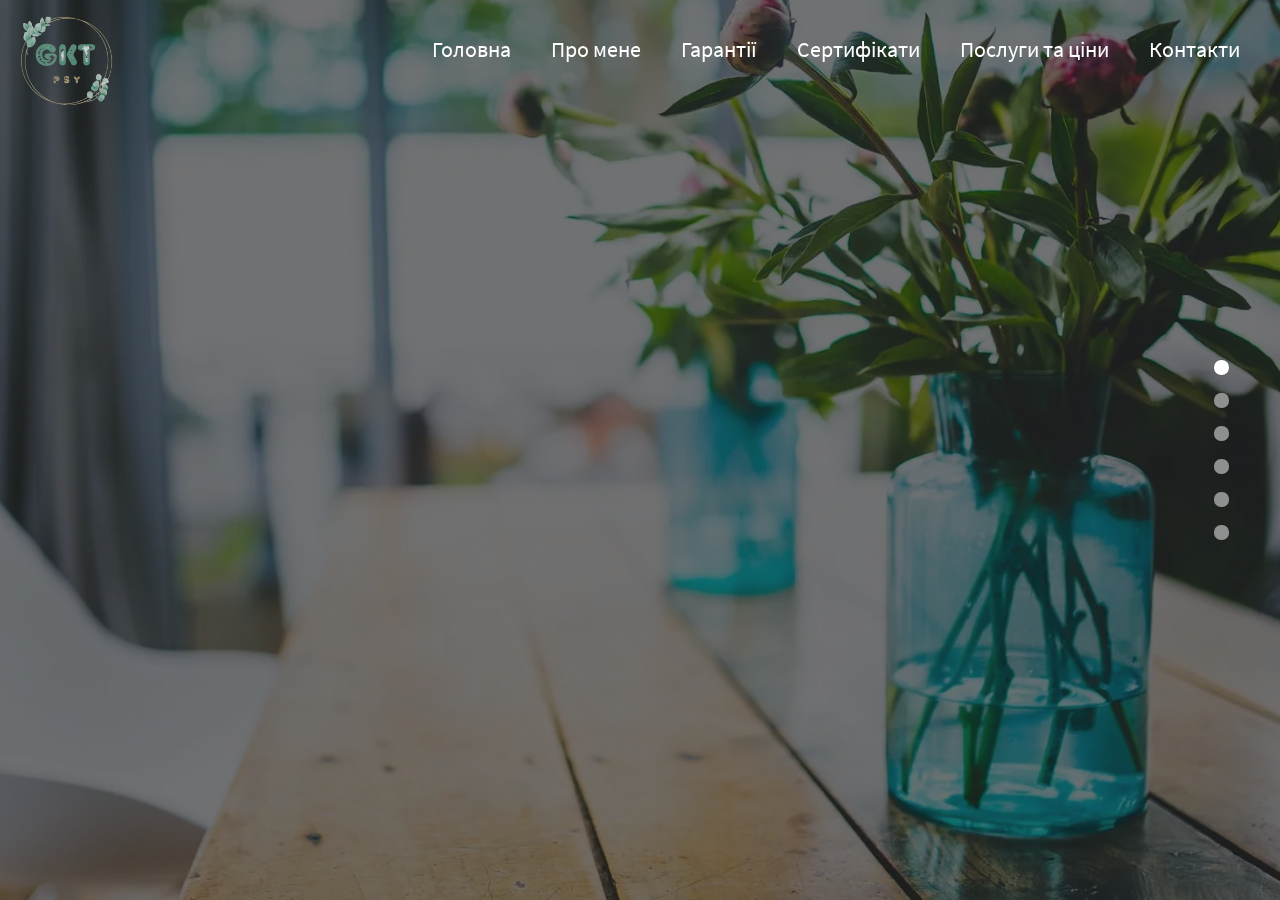
<file: index.html>
<!DOCTYPE html>
<html lang="uk">
<head>
    <meta charset="UTF-8">
    <meta name="viewport" content="width=device-width, height=device-height, initial-scale=1.0">
    <meta name="apple-mobile-web-app-capable" content="yes"/>
    <meta name="keywords" content="психолог київ, психотерапевт київ, послуги психолога київ, приватний психотерапевт, особистий психолог Гаркушина-Константинова Тетяна, кабінет психолога, Пирогова 2">
<!--    <meta name="keywords" content="психолог киев, психотерапевт киев, услуги психолога киев, частный психотерапевт, личный психолог Гаркушина-Константинова Татьяна, кабинет психолога, Пирогова 2">-->
    <meta name="description" content="Психолог у Києві та онлайн. Iндивідуальні консультації. Професійна психологічна допомога ⚡Терміново ☝ Недорого ⏩Анонімно ✍Запис на сеанс за телефоном або онлайн! Гаркушина-Константинова Тетяна">
<!--    <meta name="description" content="Психолог в Киеве и онлайн. Индивидуальные консультации. Профессиональная психологическая помощь ⚡Срочно ☝ Недорого ⏩Анонимно ✍Запись на сеанс по телефону или онлайн! Гаркушина-Константинова Татьяна">-->
    <meta property="og:url" content="http://gktpsy.pp.ua/">
    <meta property="og:title" content="Психолог у Києві та онлайн. Гаркушина-Константинова Тетяна">
    <meta property="og:description" content="Психотерапия">
    <meta property="og:type" content="website">
    <meta property="og:image" content="http://gktpsy.pp.ua/assets/img/about/photo.avif">
    <meta name="google-site-verification" content="JdLw74ezrngXos62vLsx4fHhDu-iem9pez86O31xnls" />
    <!-- Page Title -->
    <title>Гаркушина-Константинова Тетяна | Психолог Київ</title>
    <link rel="canonical" href="http://gktpsy.pp.ua/">
    <link rel="icon" type="image/x-icon" href="assets/favicon.ico">

    <!-- Styles -->
    <link href="assets/css/slides.css" rel="stylesheet" type="text/css" media="screen">

    <!-- Custom Styles -->
    <link href="assets/css/custom.css" rel="stylesheet" type="text/css" media="screen">

    <!-- Scripts -->
    <script src="js/jquery-2.2.4.min.js" type="text/javascript"></script>
    <script async src="js/slides.min.js" type="text/javascript"></script>
    <!-- Google Tag Manager -->
    <script async>(function(w,d,s,l,i){w[l]=w[l]||[];w[l].push({'gtm.start':
            new Date().getTime(),event:'gtm.js'});var f=d.getElementsByTagName(s)[0],
        j=d.createElement(s),dl=l!='dataLayer'?'&l='+l:'';j.async=true;j.src=
        'https://www.googletagmanager.com/gtm.js?id='+i+dl;f.parentNode.insertBefore(j,f);
    })(window,document,'script','dataLayer','GTM-M25SLT38');</script>
    <!-- End Google Tag Manager -->

    <!-- Google tag (gtag.js) -->
    <script async src="https://www.googletagmanager.com/gtag/js?id=G-D8QYPX9HYJ"></script>
    <script async>
        window.dataLayer = window.dataLayer || [];
        function gtag(){dataLayer.push(arguments);}
        gtag('js', new Date());

        gtag('config', 'G-D8QYPX9HYJ');
    </script>
</head>
<body class="slides animated zoom">
<!-- Google Tag Manager (noscript) -->
<noscript>
    <iframe src="https://www.googletagmanager.com/ns.html?id=GTM-M25SLT38"
                  height="0" width="0" style="display:none;visibility:hidden"></iframe>
</noscript>
<!-- End Google Tag Manager (noscript) -->

<!-- SVG Library -->
<svg xmlns="http://www.w3.org/2000/svg" style="display:none">

    <symbol id="close" viewBox="0 0 30 30">
        <path d="M15 0c-8.3 0-15 6.7-15 15s6.7 15 15 15 15-6.7 15-15-6.7-15-15-15zm5.7 19.3c.4.4.4 1 0 1.4-.2.2-.4.3-.7.3s-.5-.1-.7-.3l-4.3-4.3-4.3 4.3c-.2.2-.4.3-.7.3s-.5-.1-.7-.3c-.4-.4-.4-1 0-1.4l4.3-4.3-4.3-4.3c-.4-.4-.4-1 0-1.4s1-.4 1.4 0l4.3 4.3 4.3-4.3c.4-.4 1-.4 1.4 0s.4 1 0 1.4l-4.3 4.3 4.3 4.3z"/>
    </symbol>

    <symbol id="close-small" viewBox="0 0 11 11">
        <path d="M6.914 5.5l3.793-3.793c.391-.391.391-1.023 0-1.414s-1.023-.391-1.414 0l-3.793 3.793-3.793-3.793c-.391-.391-1.023-.391-1.414 0s-.391 1.023 0 1.414l3.793 3.793-3.793 3.793c-.391.391-.391 1.023 0 1.414.195.195.451.293.707.293s.512-.098.707-.293l3.793-3.793 3.793 3.793c.195.195.451.293.707.293s.512-.098.707-.293c.391-.391.391-1.023 0-1.414l-3.793-3.793z"/>
    </symbol>

    <symbol id="menu" viewBox="0 0 22 22">
        <path d="M1 5h20c.6 0 1-.4 1-1s-.4-1-1-1h-20c-.6 0-1 .4-1 1s.4 1 1 1zm20 5h-20c-.6 0-1 .4-1 1s.4 1 1 1h20c.6 0 1-.4 1-1s-.4-1-1-1zm0 7h-20c-.6 0-1 .4-1 1s.4 1 1 1h20c.6 0 1-.4 1-1s-.4-1-1-1z"/>
    </symbol>

</svg>

<!-- Navigation -->
<nav class="side">
    <div class="navigation">
        <ul></ul>
    </div>
</nav>

<!-- Panel Top #01 -->
<nav class="panel top forceMobileView">
    <div class="sections desktop">
        <div class="left">
            <a href="#main" title="GKT_psy">
                <div class="logo"></div>
            </a>
        </div>
        <div class="center">
            <ul class="menu">
                <li><a href="#main">Головна</a></li>
                <li><a href="#about">Про мене</a></li>
                <li><a href="#guarantees">Гарантії</a></li>
                <li><a href="#certificates">Сертифікати</a></li>
                <li><a href="#price">Послуги та ціни</a></li>
                <li><a href="#contacts">Контакти</a></li>
            </ul>
        </div>
    </div>
    <div class="sections compact hidden">
        <div class="left"><a href="#main" title="GKT_psy">
            <div class="logo"></div>
        </a></div>
        <div class="right"><span class="button actionButton sidebarTrigger" data-sidebar-id="1"><svg><use
                xmlns:xlink="http://www.w3.org/1999/xlink" xlink:href="#menu"></use></svg></span></div>
    </div>
</nav>

<!-- Sidebar -->
<nav class="sidebar" data-sidebar-id="1">
    <div class="close">
        <svg>
            <use xmlns:xlink="http://www.w3.org/1999/xlink" xlink:href="#close"></use>
        </svg>
    </div>
    <div class="content">
        <a href="#" title="GKT_psy" class="logo">
            <div class="logo"></div>
        </a>
        <ul class="mainMenu uppercase">
            <li><a href="#main">Головна</a></li>
            <li><a href="#about">Про мене</a></li>
            <li><a href="#guarantees">Гарантії</a></li>
            <li><a href="#certificates">Сертифікати</a></li>
            <li><a href="#price">Послуги та ціни</a></li>
            <li><a href="#contacts">Контакти</a></li>
        </ul>
        <ul class="social">
            <li><a class="button roundButton telegram" aria-label="telegram"  href="https://t.me/gkt_psy" target="_blank"></a></li>
            <li><a class="button roundButton insta" aria-label="instagram"  href="https://www.instagram.com/gkt_psy/" target="_blank"></a></li>
            <li><a class="button roundButton viber" aria-label="viber"  href="viber://add?number=380999214443" target="_blank"></a></li>

        </ul>
    </div>
</nav>

<!-- Slide 10 main-->
<section class="slide fade kenBurns" data-name="main">
    <div class="content">
        <div class="container">
            <div class="wrap main">


                <div class="fix-10-12">
                    <h2 class="ae-1">Гаркушина-Константинова Тетяна</h2>
                    <div class="ae-2">
                        <h1 class="main__sub-title">Практикуючий психолог, психолог-консультант в навчанні, член
                            Національної психологічної асоціації України</h1>
                    </div>
                    <div class="ae-3">
                        <ul class="main__list">
<!--                            <li class="main__list-item">- перинатальна психологія (період вагітності, післяпологовий період);</li>-->
                            <li class="main__list-item">- тренер міжнародної програми «Школа для батьків і вихователів»
                                <a class="main__list-item-link" target="_blank" href="https://forms.gle/Twr16y5HBWy9LMwU8"> запис на курс </a>
                            </li>
<!--                            <li class="main__list-item">- емоційне вигорання, емоційний інтелект;</li>-->
                            <li class="main__list-item">- психологія дитячо-батьківських відносин;</li>
                            <li class="main__list-item">- консультування дітей та підлітків;</li>
                            <li class="main__list-item">- кризова психологія;</li>
                            <li class="main__list-item">- арт-терапія.</li>
                        </ul>
                    </div>
                    <div class="ae-4">
                        <h3 class="main__text"><strong class="strong">Навіть, якщо у Вас немає сформованого запиту, але є відчуття дискомфорту,
                            невизначеності, відсутності мотивації, натхнення, віри і т.д., тоді звертайтеся за
                            допомогою, я з радістю допоможу Вашим очам знову сяяти!</strong></h3>
                    </div>

                    <div class="main__button">
                        <a class="button pink ae-5" href="https://t.me/gkt_psy" target="_blank">Запис на консультацію</a>
                    </div>

                </div>

            </div>
        </div>
    </div>
    <div class="background main--background"></div>
</section>

<!-- Slide 29 (#29) about me-->
<section class="slide fade kenBurns" data-name="about">
    <div class="content">
        <div class="container">
            <div class="wrap">

                <div class="">
                    <h2 class="ae-1 fromLeft">Кілька слів про мене</h2>
                    <ul class="flex verticalCenter">

                        <li class="col-4-12 ae-2">
                            <div class="about__photo margin-bottom-1"></div>
                        </li>
                        <li class="col-8-12 left">
                            <div class="ae-4">
                                <p class="text--justify sub-title">Вітаю! Мене звати Таня і я залюбки стану Вашим психологом, бо:
                                    <br>
                                - люблю людей і стаю щасливішою, коли відчуваю, що змогла допомоги ще одній душі;
                                <br>
                                - бо впевнена, що для відбудови нашої держави потрібні ментально здорові люди;
                                <br>
                                - бо психологія - це моє покликання!
                                <br>
                                <br>
                                    <span class="about__text--align">Наразі я отримую другу вищу освіту в УДУ ім. Драгоманова в м.Києві за спеціальністю "Психологічне консультування", бо для мене, як і для багатьох людей, 24 лютого стало переломним етапом у житті... І якщо раніше моя праця і була завжди пов'язана з людьми, то після повномасштабного вторгнення я відчула поклик саме допомагати зберегти свій внутрішній стан, своє ментальне здоров'я іншим. Тому змістила свій вектор виключно на психологічну допомогу, тим самим відчувши цінність кожного прожитого дня, в якому змогла врятувати ще одну душу. Не чекайте, коли тягар пройде сам по собі, будь-ласка, бережіть себе, не соромтесь звертатися за допомогою.
                                    </span>
                                </p>
                                <p class="text--justify sub-title">Ну от, про мене Ви вже трошки знаєте, а що про себе розкажете?)</p>
                            </div>
                            <a class="button round pink ae-5 fromCenter crop" href="https://t.me/gkt_psy"
                               target="_blank">Розказати</a>
                        </li>
                    </ul>
                </div>

            </div>
        </div>
    </div>
    <div class="background about--background"></div>
</section>

<!-- Slide 47 (#47) guarantees-->
<section class="slide fade kenBurns" data-name="guarantees">
    <div class="content">
        <div class="container">
            <div class="wrap">

                <div class="fix-10-12 toCenter">
                    <h2 class="ae-1">Гарантії</h2>
                    <div class="ae-2 italic"><p class="sub-title guarantees__sub-title">"Психолог – професія, яка орієнтована на живе
                        спілкування, цінність якого в сучасному світі беззаперечна."©</p></div>
                </div>
                <div class="fix-12-12">
                    <ul class="flex grid-47 margin-top-3 later guarantees__list">
                        <li class="col-4-12 margin-bottom-1">
                            <div class="fix-4-12 ae-3">
                                <div class="icon icon--security"></div>
                                <h3 class="guarantees__text">Конфіденційність</h3>
                                <p class="small sub-title">Ціную та поважаю приватність та Вашу довіру, гарантую повну конфіденційність інформації 🤫
                                </p>
                            </div>
                        </li>
                        <li class="col-4-12 margin-bottom-1">
                            <div class="fix-4-12 ae-6">
                                <div class="icon icon--reliability"></div>
                                <h3 class="guarantees__text">Надійність та відповідальність</h3>
                                <p class="small sub-title">Якщо ми про щось домовляємось, я зроблю все, що від мене залежить для виконання умов 🤝</p>
                            </div>
                        </li>
                        <li class="col-4-12 margin-bottom-1">
                            <div class="fix-4-12 ae-4">
                                <div class="icon icon--vision"></div>
                                <h3 class="guarantees__text">Безцінночне ставлення</h3>
                                <p class="small sub-title">Більше того, я апріорі вже на Вашій стороні 🙌</p>
                            </div>
                        </li>
                        <li class="col-4-12 margin-bottom-1">
                            <div class="fix-4-12 ae-5">
                                <div class="icon icon--support"></div>
                                <h3 class="guarantees__text">Підтримку</h3>
                                <p class="small sub-title">Бо розумію, наскільки реально вона важлива для кожного з нас 🤜🤛</p>
                            </div>
                        </li>
                        <li class="col-4-12 margin-bottom-1">
                            <div class="fix-4-12 ae-7">
                                <div class="icon icon--faith"></div>
                                <h3 class="guarantees__text">Віру</h3>
                                <p class="small sub-title">В те, що Ви, апріорі - унікальний! І в те, що в нас обов'язково все вдасться!</p>
                            </div>
                        </li>
                        <li class="col-4-12 margin-bottom-1">
                            <div class="fix-4-12 ae-8">
                                <div class="icon icon--bonus"></div>
                                <h3 class="guarantees__text">Бонуси</h3>
                                <p class="small sub-title">Придбання пакету послуг (10 зустрічей) передбачає знижку 10%
                                </p>
                            </div>
                        </li>
                    </ul>
                </div>

            </div>
        </div>
    </div>
    <div class="background guarantees--background"></div>
</section>

<!-- Slide 69 (#69) certificates-->
<section class="slide fade kenBurns" data-name="certificates">
    <div class="content">
        <div class="container">
            <div class="wrap">

                <div class="fix-10-12 toCenter">
                    <h2 class="ae-1">Сертифікати</h2>
                    <div class="ae-2"><p class="sub-title italic">Професія психолога передбачає постійний розвиток, щоб володіти актуальними методиками, бути в русі. Для цього я постійно проходжу цікаве для мене навчання, щоб мати змогу надавати більш якісно свої послуги. Останні події:</p></div>
                </div>
                <div class="fix-12-12">
                    <ul class="grid grid-69 later equal equalMobile popupTrigger controller certificates__list" data-popup-id="69-68"
                        data-slider-id="69-68">
                        <li class="col-3-12">
                            <a href="#" class="box-69 ae-3 equalElement selected certificate2">
                            </a>
                        </li>
                        <li class="col-3-12">
                            <a href="#" class="box-69 ae-3 equalElement certificate1">
                            </a>
                        </li>
                        <li class="col-3-12">
                            <a href="#" class="box-69 ae-3 equalElement certificate4">
                            </a>
                        </li>
                        <li class="col-3-12">
                            <a href="#" class="box-69 ae-3 equalElement certificate3">
                            </a>
                        </li>
                        <li class="col-3-12">
                            <a href="#" class="box-69 ae-4 equalElement certificate5">
                            </a>
                        </li>
                        <li class="col-3-12">
                            <a href="#" class="box-69 ae-4 equalElement certificate6">
                            </a>
                        </li>
                        <li class="col-3-12">
                            <a href="#" class="box-69 ae-4 equalElement certificate7">
                            </a>
                        </li>
                        <li class="col-3-12">
                            <a href="#" class="box-69 ae-4 equalElement certificate11">
                            </a>
                        </li>
                        <li class="col-3-12">
                            <a href="#" class="box-69 ae-5 equalElement certificate9">
                            </a>
                        </li>
                        <li class="col-3-12">
                            <a href="#" class="box-69 ae-5 equalElement certificate10">
                            </a>
                        </li>
                        <li class="col-3-12">
                            <a href="#" class="box-69 ae-5 equalElement certificate8">
                            </a>
                        </li>
                        <li class="col-3-12">
                            <a href="#" class="box-69 ae-5 equalElement certificate12">
                            </a>
                        </li>
                    </ul>
                </div>
            </div>
        </div>
    </div>
    <div class="background background--certificates"></div>
</section>

<!-- Popup Gallery -->
<div class="popup animated" data-popup-id="69-68">
    <div class="close">
        <svg>
            <use xmlns:xlink="http://www.w3.org/1999/xlink" xlink:href="#close"></use>
        </svg>
    </div>
    <div class="content">
        <div class="container">
            <div class="wrap">

                <ul class="slider inlineBlock clickable popupContent ae-1 fromCenter disableSelect"
                    data-slider-id="69-68" style="display: inline-block;">
                    <div class="leftControl ae-2 fromLeft done " data-slider-id="" data-slider-action="prev">&lt;&lt;</div>
                    <div class="rightControl ae-2 fromRight done" data-slider-id="" data-slider-action="next">&gt;&gt;</div>
                    <li class="selected"><img src="assets/img/certificates/desktop/certificate2.webp" class="selected"
                                              alt="certificate2"/></li>
                    <li class="selected"><img src="assets/img/certificates/desktop/certificate1.webp" class="selected"
                                              alt="certificate1"/></li>
                    <li class="selected"><img src="assets/img/certificates/desktop/certificate4.webp" class="selected"
                                              alt="certificate4"/></li>
                    <li class="selected"><img src="assets/img/certificates/desktop/certificate3.webp" class="selected"
                                              alt="certificate3"/></li>
                    <li class="selected"><img src="assets/img/certificates/desktop/certificate5.webp" class="selected"
                                              alt="certificate5"/></li>
                    <li class="selected"><img src="assets/img/certificates/desktop/certificate6.webp" class="selected"
                                              alt="certificate6"/></li>
                    <li class="selected"><img src="assets/img/certificates/desktop/certificate7.webp" class="selected"
                                              alt="certificate7"/></li>
                    <li class="selected"><img src="assets/img/certificates/desktop/certificate11.webp" class="selected"
                                              alt="certificate11"/></li>
                    <li class="selected"><img src="assets/img/certificates/desktop/certificate9.webp" class="selected"
                                              alt="certificate9"/></li>
                    <li class="selected"><img src="assets/img/certificates/desktop/certificate10.webp" class="selected"
                                              alt="certificate10"/></li>
                    <li class="selected"><img src="assets/img/certificates/desktop/certificate8.webp" class="selected"
                                              alt="certificate8"/></li>
                    <li class="selected"><img src="assets/img/certificates/desktop/certificate12.webp" class="selected"
                                              alt="certificate12"/></li>
                </ul>

            </div>
        </div>
    </div>
</div>

<!-- Slide 85 (#85) price -->
<section class="slide fade kenBurns" data-name="price">
    <div class="content">
        <div class="container">
            <div class="wrap">

                <div class="fix-12-12">
                    <h2 class="ae-1">Цінність моїх послуг:</h2>
                    <div class="ae-2">
                        <p class="italic price__sub-title sub-title">"Психолог – не проста, ювелірна робота, завдяки
                            якій душі людей виблискують діамантовим сяйвом."©</p>
                    </div>
                    <ul class="grid noSpaces equal grid-85 ae-3 fromCenter price__list">
                        <li class="col-3-12 ae-4 price__item">
                            <h3 class="small uppercase ae-5">Зустріч <br> on-line</h3>
                            <div class="price-85 ae-6 price__discount"><span class="currency-85">₴</span>800</div>
                            <div class="features-85 equalElement ae-7">
                                <ul>
                                    <li class="price__discount-text"><strong>На час військового стану діє постійна
                                        знижка -30%</strong></li>
                                    <li class="price-85 ae-6 price__discount-price"><span class="currency-85">₴</span>560
                                    </li>
                                </ul>
                            </div>
                            <a href="https://t.me/gkt_psy" target="_blank" class="button pink wide cropBottom ae-7">Забронювати
                                зустріч</a>
                        </li>

                        <li class="col-3-12 ae-4 price__item">
                            <h3 class="small uppercase ae-5">Зустріч <br> в Кафе</h3>
                            <div class="price-85 ae-6 price__discount"><span class="currency-85">₴</span>900</div>
                            <div class="features-85 equalElement ae-7">
                                <ul>
                                    <li class="price__discount-text"><strong>На час військового стану діє постійна
                                        знижка -30%</strong></li>
                                    <li class="price-85 ae-6 price__discount-price"><span class="currency-85">₴</span>630
                                    </li>
                                </ul>
                            </div>
                            <a href="https://t.me/gkt_psy" target="_blank" class="button pink wide cropBottom ae-7">Забронювати
                                зустріч</a>
                        </li>

                        <li class="col-3-12 ae-5 price__item">
                            <h3 class="small uppercase ae-6">Кабінет психолога</h3>
                            <div class="price-85 ae-7 price__discount"><span class="currency-85">₴</span>1100</div>
                            <div class="features-85 equalElement ae-8">
                                <ul>
                                    <li class="price__discount-text"><strong>На час військового стану діє постійна
                                        знижка -30%</strong></li>
                                    <li class="price-85 ae-6 price__discount-price"><span class="currency-85">₴</span>770
                                    </li>
                                </ul>
                            </div>
                            <a href="https://t.me/gkt_psy" target="_blank" class="button pink wide cropBottom ae-7">Забронювати
                                зустріч</a>
                        </li>

                        <li class="col-3-12 ae-6 price__item--tint">
                            <h3 class="small uppercase ae-7">Пакет послуг <br>(10 сесій) -10% </h3>
                            <div class="price-85 ae-8 price__discount price__discount-size"><span
                                    class="currency-85">₴</span>7200/8100
                                <br> /9900
                            </div>
                            <div class="features-85 equalElement ae-9">
                                <ul>
                                    <li class="price__discount-text"><strong>На час військового стану <br>діє додаткова
                                        знижка</strong></li>
                                    <li class="price-85 ae-6 price__discount-size"><span class="currency-85">₴</span>4900/5900
                                        <br>/6900
                                    </li>
                                </ul>
                            </div>
                            <a href="https://t.me/gkt_psy" target="_blank" class="button teal wide cropBottom ae-7">Придбати
                                пакет</a>
                        </li>
                    </ul>
                    <div class="ae-10 price__text">
                        <p class="sub-title italic ">* тривалість однієї сесії - 1 година</p>
                    </div>
                </div>

            </div>
        </div>
    </div>
    <div class="background background--price"></div>
</section>

<!-- Slide 57 (#57) contacts-->
<section class="slide fade kenBurns" data-name="contacts">
    <div class="content">
        <div class="container">
            <div class="wrap">

                <div class="fix-10-12">
                    <h2 class="ae-1">Контакти</h2>
                </div>
                <div class="fix-12-12 margin-top-6">
                    <ul class="grid fixedSpaces">
                        <li class="col-4-12 ae-3">
                            <h3 class="margin-bottom-1">Кабінет психолога</h3>
                            <p>м Лівобережна, БЦ Armaris</p>
                            <p>вул. Євгена Сверстюка, 11 Б</p>
                        </li>
                        <li class="col-4-12 ae-4">
                            <h3 class="margin-bottom-1">E-mail</h3>
                            <p><a href="mailto:#">gkt.psy.ua@gmail.com</a></p>
                        </li>
                        <li class="col-4-12 ae-5">
                            <h3 class="margin-bottom-1">Телефон</h3>
                            <p>
                                <a href="tel:380999214443">0 999 21 444 3</a>
                            </p>
                            <ul class="social-circles">
                                <li><a class="button roundButton telegram" aria-label="telegram"  href="https://t.me/gkt_psy"
                                       target="_blank"></a></li>
                                <li><a class="button roundButton insta" aria-label="instagram"  href="https://www.instagram.com/gkt_psy/"
                                       target="_blank"></a></li>
                                <li class="mobile">
                                    <a class="button roundButton viber mobile--icon" aria-label="viber"  href="viber://add?number=380999214443" target="_blank"></a>
                                    <a class="button roundButton viber desktop--icon" aria-label="viber"  href="viber://chat?number=+380999214443" target="_blank"></a>
                                </li>
                            </ul>
                        </li>
                    </ul>
                </div>

            </div>
        </div>
    </div>
    <div class="background background--contacts"></div>
</section>

<!-- Preloader -->
<div class="loadingIcon">
    <svg class="loading-icon" id="loading-circle" viewBox="0 0 18 18">
        <circle class="circle" opacity=".1" stroke="#fff" stroke-width="2" stroke-miterlimit="10" cx="9" cy="9" r="8"
                fill="none"></circle>
        <circle class="dash" stroke-width="2" stroke-linecap="round" stroke-miterlimit="10" stroke-dasharray="1,100"
                cx="9" cy="9" r="8" fill="none"></circle>
    </svg>
</div>

<!--test-->

</body>
</html>
</file>
<file: assets/css/slides.css>
@charset "UTF-8";a,abbr,acronym,address,applet,article,aside,audio,b,big,blockquote,body,canvas,caption,center,cite,code,dd,del,details,dfn,div,dl,dt,em,embed,fieldset,figcaption,figure,footer,form,h1,h2,h3,h4,h5,h6,header,hgroup,hr,html,i,iframe,img,ins,kbd,label,legend,li,mark,menu,nav,object,ol,output,p,pre,q,ruby,s,samp,section,small,span,strike,strong,sub,summary,sup,table,tbody,td,tfoot,th,thead,time,tr,tt,u,ul,var,video{border:0;vertical-align:baseline;margin:0;padding:0}article,aside,details,figcaption,figure,footer,header,hgroup,menu,nav,section{display:block}li,ol,ul{list-style:none}blockquote,q{quotes:none}blockquote:after,blockquote:before,q:after,q:before{content:none}table{border-collapse:collapse;border-spacing:0}b,strong{font-weight:600}html{position:static!important;top:0!important;box-sizing:border-box}*,:after,:before{box-sizing:inherit}html{margin:0;padding:0;overflow:hidden;-webkit-backface-visibility:hidden;backface-visibility:hidden}body{position:absolute;width:100%;height:100%}body,html{max-width:100%;overflow-x:hidden;-webkit-tap-highlight-color:transparent}html.scrollable,html.scrollable body{overflow-y:auto;-webkit-overflow-scrolling:touch}img{max-width:100%;display:inline-block}img.rounded{border-radius:3px}.slides{color:#fff;fill:#fff;font-family:"Source Sans Pro",sans-serif;background:#111;-webkit-font-smoothing:antialiased;text-rendering:optimizeSpeed}.safari.retina .slides{-webkit-font-smoothing:subpixel-antialiased}.slides.bodyWhite{background:#fff}.slides.desktopSwipe .slide .container .wrap{cursor:inherit}a{cursor:pointer;color:inherit;text-decoration:none;-webkit-transition:.35s;transition:.35s}a.underline{text-decoration:underline}a:hover{-webkit-transition:.15s;transition:.15s;opacity:.8}.h1,h1{font-size:52px;line-height:1.05;font-weight:300;margin-bottom:20px;letter-spacing:-.036em}.h1.big,h1.big{font-size:70px;line-height:1}.h1.huge,h1.huge{font-size:100px;line-height:1;letter-spacing:-.04em;margin-bottom:40px}.h1.small,h1.small{font-size:46px}.h1.micro,h1.micro{font-size:34px}.h2,h2{font-size:35px;line-height:1.17;margin-bottom:15px;font-weight:400}.h2.uppercase,h2.uppercase{letter-spacing:.2em!important}.h2.small,h2.small{font-size:23px}.h2.micro,h2.micro{font-size:19px}.h2.huge,h2.huge{font-size:45px}.h3,h3{font-size:22px;margin-bottom:12px;font-weight:600}.h3.large,h3.large{font-size:32px}.h3.big,h3.big{font-size:24px}.h3.small,h3.small{font-size:20px}.p,p{font-size:24px;line-height:1.385;margin-bottom:30px;opacity:.8}.p.hero,p.hero{font-size:36px;line-height:1.25;letter-spacing:-1px;font-weight:300;margin-bottom:25px}.p.large,p.large{font-size:32px;line-height:1.4}.p.small,p.small{font-size:22px;line-height:1.36;margin-bottom:20px}.p.tiny,p.tiny{font-size:20px;line-height:1.29441;margin-bottom:20px}.p.micro,p.micro{font-size:17px;line-height:1.22727273;margin-bottom:20px;margin-top:2px}.p:not(.hero)+p,p:not(.hero)+p{margin-top:-20px}.p+.h2,.p+h2,p+.h2,p+h2{margin-top:60px}small{font-size:17px;line-height:1.3}small .small{font-size:14px;line-height:1.28}.uppercase{text-transform:uppercase!important;letter-spacing:.15em!important;text-indent:.1em!important;font-weight:700!important}.button{display:inline-block;border-radius:3px;padding:13px 22px 16px;color:#fff;border:none;outline:0;text-decoration:none;background:#202020;font-size:20px;font-weight:600;text-align:center;vertical-align:top;cursor:pointer;overflow:hidden;-webkit-backface-visibility:hidden;backface-visibility:hidden;position:relative;white-space:nowrap;-webkit-transform:translate3d(0,0,0);transform:translate3d(0,0,0);box-shadow:inset 0 -100px 0 transparent;-webkit-appearance:none;margin-bottom:20px;-webkit-user-select:none;-moz-user-select:none;-ms-user-select:none;user-select:none;-webkit-transition:.25s;transition:.25s}.slide .button{margin-left:7px;margin-right:7px}.slide .button.small{margin-left:4px;margin-right:4px}.button .material-icons{vertical-align:bottom;margin-right:11px}.button .material-icons.right{margin-left:11px;margin-right:0}.button svg{width:22px;height:22px;vertical-align:bottom;margin-right:14px;pointer-events:none!important;position:relative}.button svg *{pointer-events:none!important}.button.actionButton{display:inline-block;height:50px;width:50px;padding:14px;border-radius:25px;z-index:999;background:rgba(40,40,40,.6);line-height:1;box-shadow:0 0 0 1px rgba(255,255,255,.05);cursor:pointer;-ms-touch-action:manipulation;touch-action:manipulation;vertical-align:top}.button.actionButton svg,.slide.whiteSlide .button.actionButton svg{fill:#fff}.button:not(.stroke) svg{fill:#fff}.button.round{border-radius:99px;padding-left:28px;padding-right:28px}.roundButton{border-radius:50px;height:50px;width:50px;padding:14px;margin:5px}.roundButton svg{bottom:2px}.social-circles{font-size:0}.social-circles li{display:inline-block}.slide{position:fixed;width:100%;height:100%;background:#303030;color:#fff;z-index:10;overflow:hidden}.slide.active{-webkit-transform-style:preserve-3d;transform-style:preserve-3d;-webkit-backface-visibility:hidden;backface-visibility:hidden}.mobile .slide{visibility:hidden}.mobile .slide.active{visibility:visible}.slide.whiteSlide{color:#303030;background:#fff}.content{overflow:hidden;position:absolute;-webkit-backface-visibility:hidden;backface-visibility:hidden;top:0;left:0;width:100%;height:100%;z-index:100;-webkit-overflow-scrolling:touch}.content.scrollBar{overflow-y:auto}.windows .defaultScroll .content{overflow:auto;overflow-x:hidden}.mobile .content{overflow:auto;overflow-x:hidden;-webkit-overflow-scrolling:touch}.fade .content{background:rgba(17,19,20,.6)}.container{display:table;table-layout:fixed;position:relative;width:100%;height:100%}.container .wrap{display:table-cell;text-align:center;vertical-align:middle;overflow:hidden}.container .wrap .spaceWrap,.container .wrap.spaceWrap,.container .wrap:not(.noSpaces){padding:calc(5.56% + 50px) calc(8% + 4px)}.container .wrap .overflowHidden{overflow:hidden}.container .wrap *{-webkit-user-select:text;-moz-user-select:text;-ms-user-select:text;user-select:text}.design-resources-download{color:#d83838;font-size:17px;font-weight:700;text-transform:uppercase}.design-resources-download .circle{border-radius:50px;background:#d83838;color:#fff;margin-right:10px;box-shadow:0 1px 3px rgba(0,0,0,.5);padding:5px;font-size:20px}.popup .background,.slide .background{position:absolute;top:0;left:0;width:100%;height:100%;background-position:center;background-size:cover;-webkit-backface-visibility:hidden;backface-visibility:hidden}.popup .background iframe,.slide .background iframe{border:0;position:absolute;top:0;left:0}.popup:not(.youtube) .background iframe,.slide:not(.youtube) .background iframe{width:100%;height:100%}.grid{margin-left:-2%;margin-right:-2%}.grid [class*=col-]{display:block;width:100%;padding-left:2%;padding-right:2%;float:left}.grid.fixedSpaces{margin-left:-14px;margin-right:-14px}.grid.fixedSpaces [class*=col-]{padding-left:14px;padding-right:14px}.grid.noSpaces{margin-left:0;margin-right:0}.grid.noSpaces [class*=col-]{padding-left:0;padding-right:0}.grid .toLeft[class*=col-]{margin-left:0!important;margin-right:auto!important}.grid .toRight[class*=col-]{margin-right:0!important;margin-left:auto!important;float:right}.grid .toCenter[class*=col-]{margin-left:auto!important;margin-right:auto!important}.grid>.col-1-12{max-width:8.33333%}.grid>.col-2-12{max-width:16.66667%}.grid>.col-3-12{max-width:25%}.grid>.col-4-12{max-width:33.33333%}.grid>.col-5-12{max-width:41.66667%}.grid>.col-6-12{max-width:50%}.grid>.col-7-12{max-width:58.33333%}.grid>.col-8-12{max-width:66.66667%}.grid>.col-9-12{max-width:75%}.grid>.col-10-12{max-width:83.33333%}.grid>.col-11-12{max-width:91.66667%}.grid>.col-12-12{max-width:100%}.grid+.grid{margin-top:20px}.grid:after{content:"";display:table;clear:both}.fix-1-12{max-width:93px!important}.fix-2-12{max-width:186px!important}.fix-3-12{max-width:279px!important}.fix-4-12{max-width:371px!important}.fix-5-12{max-width:464px!important}.fix-6-12{max-width:557px!important}.fix-7-12{max-width:650px!important}.fix-8-12{max-width:743px!important}.fix-9-12{max-width:836px!important}.fix-10-12{max-width:928px!important}.fix-11-12{max-width:1021px!important}.fix-12-12{max-width:1114px!important}[class*=fix-]{width:100%!important;margin-left:auto!important;margin-right:auto!important;float:none}.toCenter{margin-left:auto!important;margin-right:auto!important}.dropdownTrigger,.popupTrigger,.sidebarTrigger{cursor:pointer}@media (max-width:1023px){.videoThumbnail{max-width:100%;width:100%}.grid:not(.later)>[class*=col-]{max-width:100%!important;width:100%!important}.grid:not(.later)>[class*=col-] .mobileLeft{text-align:left}.grid:not(.later)>[class*=col-] .mobileRight{text-align:right}.grid:not(.later)>[class*=col-] .pad{border:none;padding:10% 0!important;border-radius:0;-webkit-transition:0s!important;transition:0s!important}.grid:not(.later)>[class*=col-] .pad.stroke,.grid:not(.later)>[class*=col-] .pad:hover{background:inherit;color:inherit}.shiftImage{margin-top:0!important;margin-bottom:0!important}.shiftImageVertical{margin-right:0!important;max-width:100%!important}}@media (max-width:766px){.grid.later>[class*=col-]{max-width:100%!important;width:100%!important}.grid.later>[class*=col-] .mobileLeft{text-align:left}.grid.later>[class*=col-] .mobileRight{text-align:right}}.panel{position:fixed;left:0;width:100%;padding:1.5% 1.8%;z-index:200;text-align:center;font-size:22px;pointer-events:none;-webkit-backface-visibility:hidden;backface-visibility:hidden;-webkit-user-select:none;-moz-user-select:none;-ms-user-select:none;user-select:none;-webkit-transform:translate3d(0,0,0);transform:translate3d(0,0,0)}.panel.large{padding:2.78% 5%}.panel.small{padding-top:14px;padding-bottom:14px}.panel.top{top:0}.panel.bottom{bottom:0}.animateOnScroll .panel.top,.animated .panel.top{-webkit-transform:translate3d(0,-100%,0);transform:translate3d(0,-100%,0);opacity:0}.animateOnScroll .panel.bottom,.animated .panel.bottom{-webkit-transform:translate3d(0,100%,0);transform:translate3d(0,100%,0);opacity:0}.animateOnScroll .panel.bottom:not(.fixed),.animated .panel.bottom:not(.fixed){-webkit-transform:translate3d(0,0,0)!important;transform:translate3d(0,0,0)!important}.page-loaded .animateOnScroll .panel,.page-loaded .animated .panel{-webkit-transition:opacity .5s,padding .5s,-webkit-transform .5s;transition:opacity .5s,padding .5s,-webkit-transform .5s;transition:transform .5s,opacity .5s,padding .5s;transition:transform .5s,opacity .5s,padding .5s,-webkit-transform .5s;-webkit-transform:translate3d(0,0,0);transform:translate3d(0,0,0);opacity:1}.slides.whiteSlide .panel{color:#303030}.mobile .simplifiedMobile .panel.hideOnScroll.top.hide,.scroll .panel.hideOnScroll.top.hide{-webkit-transform:translateY(-100%)!important;transform:translateY(-100%)!important;opacity:0}.mobile .simplifiedMobile .panel.hideOnScroll.bottom.hide,.scroll .panel.hideOnScroll.bottom.hide{-webkit-transform:translateY(100%)!important;transform:translateY(100%)!important;opacity:0}.panel .sections{display:table;width:100%;font-size:0}.panel .sections>div{display:table-cell;vertical-align:middle;text-align:center;width:33.33333%;white-space:nowrap;font-size:22px;height:50px}.panel .sections>div.auto{width:.1%}.panel .sections>div *{pointer-events:all}.panel .sections>div.left{text-align:left}.panel .sections>div.left ul.crop{padding-left:0}.panel .sections>div.left ul.crop li:first-child{margin-left:0}.panel .sections>div.left.space{padding-right:20px}.panel .sections>div.right{text-align:right}.panel .sections>div.right ul.crop{padding-right:0}.panel .sections>div.right ul.crop li:last-child{margin-right:0}.panel .sections>div.right.space{padding-left:20px}.panel .sections>div.center.space{padding:0 20px}.panel .sections.hidden{display:none}.panel .sections .menu{white-space:nowrap;display:inline-block;padding:0 20px;font-size:0}.panel .sections .menu li{font-size:22px;display:inline-block;margin:0 10px}.panel .sections .menu li a{padding:4px 10px 5px}.panel .sections .menu.small li{font-size:18px;margin:0 4px}.panel .sections .menu.uppercase{font-weight:600!important}.panel .sections .menu.uppercase li{font-size:17px;margin:0 10px;letter-spacing:.15em}.panel .sections .menu.uppercase.small li{font-size:17px}.panel .hidden,.panel .hidden *{display:none}.loadingIcon{position:fixed;z-index:10000;text-align:center;top:10px;right:10px;opacity:0}.page-ready .loadingIcon{-webkit-transform:scale(1);transform:scale(1);opacity:1;-webkit-transition:.5s .5s;transition:.5s .5s}.loadingIcon svg{width:24px;height:24px}.loadingIcon svg .dash{stroke:#fff}.page-loaded .loadingIcon{opacity:0;-webkit-transform:scale(0);transform:scale(0);pointer-events:none;-webkit-transition:all .5s,visibility 0s 5s;transition:all .5s,visibility 0s 5s}.slides .loadingIcon svg{-webkit-animation:loading 3s infinite cubic-bezier(.64,.48,.55,.64);animation:loading 3s infinite cubic-bezier(.64,.48,.55,.64)}.page-loaded .slides .loadingIcon svg{-webkit-animation:none;animation:none}.loadingIcon svg .dash{-webkit-transition:.3s linear;transition:.3s linear}@-webkit-keyframes loading{from{-webkit-transform:rotate(-1080deg);transform:rotate(-1080deg)}}@keyframes loading{from{-webkit-transform:rotate(-1080deg);transform:rotate(-1080deg)}}.side{position:fixed;right:0;top:0;bottom:0;height:100%;z-index:100;padding:calc(3% + 50px) 4%;pointer-events:none;opacity:0;-webkit-transition:opacity .5s;transition:opacity .5s;-webkit-transform:translate3d(0,0,0);transform:translate3d(0,0,0)}@media (min-width:1380px){.side{padding-left:55px;padding-right:55px}}.page-loaded .side{opacity:1}.side.large{padding:calc(5.56% + 50px) 5%}.side.left{left:0;right:inherit}.side.right{right:0;left:inherit}.side.compact{padding:30px 4%}.side.compact .navigation li{width:15px;height:7px;margin:0;box-shadow:none;border-radius:0;background:#fff;opacity:.2;padding:1px;cursor:pointer}.side.compact .navigation li.selected,.side.compact .navigation li:hover{opacity:1}.side.compact .navigation li:after{display:none}.side.compact .navigation li:before{margin:0 -12px;top:-10px}.whiteSlide .side.compact .navigation li{background:#303030}.side.compact:not(.square) .navigation li:first-child{border-radius:10px 10px 0 0}.side.compact:not(.square) .navigation li:last-child{border-radius:0 0 10px 10px}.panel .side{position:relative;display:inline;height:auto;padding:0}.slides.whiteSlide .side svg:not([fill]){fill:#303030}.navigation{display:table;height:100%}.navigation ul{display:table-cell;vertical-align:middle}.navigation *{pointer-events:all}.navigation li{fill:#fff;display:block;background:0 0;padding:9px;margin:0 -9px;cursor:pointer;position:relative}.navigation li:after{content:"";display:block;width:15px;height:15px;border-radius:7px;opacity:.5;background:#fff;box-shadow:0 0 1px #303030;-webkit-transition:opacity .25s,background .25s;transition:opacity .25s,background .25s}.navigation li.selected:after{opacity:1}.navigation li:hover:after{opacity:1}.sidebar{position:fixed;top:0;right:0;width:320px;max-width:90%;height:100%;color:#fff;z-index:500;background:#6e135a;-webkit-transition:visibility 0s,-webkit-transform .5s;transition:visibility 0s,-webkit-transform .5s;transition:transform .5s,visibility 0s;transition:transform .5s,visibility 0s,-webkit-transform .5s;-webkit-transform:translateX(100%);transform:translateX(100%);overflow-y:auto;-webkit-overflow-scrolling:touch}.sidebarShown .sidebar.visible{-webkit-transform:translateX(0);transform:translateX(0);opacity:1}.sidebar .content{padding:40px;overflow-y:auto;position:relative}.sidebar.small .content{padding:30px}.sidebar .wrap{padding:0}.sidebar.left{right:inherit;left:0;-webkit-transform:translateX(-100%);transform:translateX(-100%)}.sidebar.top{top:0;width:100%;max-width:100%;height:auto;-webkit-transform:translateY(-100%);transform:translateY(-100%)}.sidebar.bottom{bottom:0;top:inherit;width:100%;max-width:100%;height:auto;-webkit-transform:translateY(100%);transform:translateY(100%)}.sidebar .logo{padding:0;font-size:0;margin-bottom:35px}.sidebar a{display:inline-block;color:#fff;fill:#fff}.sidebar a:hover{opacity:.8}.sidebar .close{position:absolute;top:0;right:0;cursor:pointer;padding:14px;font-size:0;opacity:.5;z-index:101;-webkit-transition:.25s;transition:.25s}.sidebar .close:hover{opacity:1}.sidebar .close svg{width:30px;height:30px;fill:#fff}.sidebar .close:active svg{-webkit-transform:scale(.92);transform:scale(.92)}.sidebar ul{line-height:1.9;margin-bottom:25px;display:block;font-size:0}.sidebar .uppercase li a{text-transform:uppercase;letter-spacing:.15em}.sidebar .mainMenu li a{font-size:19px;font-weight:600}.sidebar .mainMenu.small li a{font-size:22px}.sidebar .subMenu li{font-weight:400;text-transform:none;letter-spacing:0;opacity:.8;font-size:22px}.sidebar .subMenu.small li{font-size:17px}.sidebar .social{margin-top:40px}.sidebar .social li{display:inline-block;margin-right:20px}.sidebar .social li:last-child{margin-right:0}.sidebar .social li a{font-size:0;padding:0}.page-loaded.sidebarShown .panel,.page-loaded.sidebarShown .slide.selected,.page-loaded.sidebarShown .slide.selected:after,.sidebar{-webkit-transition:opacity .5s,-webkit-transform .5s!important;transition:opacity .5s,-webkit-transform .5s!important;transition:transform .5s,opacity .5s!important;transition:transform .5s,opacity .5s,-webkit-transform .5s!important}.popup{position:fixed;top:0;right:0;width:100%;height:100%;color:#fff;z-index:1000;-webkit-transition:opacity .5s,-webkit-transform .5s;transition:opacity .5s,-webkit-transform .5s;transition:transform .5s,opacity .5s;transition:transform .5s,opacity .5s,-webkit-transform .5s;overflow-y:auto;display:none;-webkit-transform:translate3d(0,0,0);transform:translate3d(0,0,0)}.popup:not([class*=fade]){background:rgba(17,17,17,.9)}.popupShown .popup.visible{display:block;-webkit-animation:popupFadeIn .75s;animation:popupFadeIn .75s}.popup .content{overflow-y:auto}.popupShown .popup.visible:not(.animated) .popupContent{-webkit-animation:zoomOut .5s .25s backwards;animation:zoomOut .5s .25s backwards}.popupShown .slow .popup.visible{-webkit-animation:fadeIn 1.25s;animation:fadeIn 1.25s}.popupShown .slow .popup.visible:not(.animated) .popupContent{-webkit-animation:zoomOut 1s .25s backwards;animation:zoomOut 1s .25s backwards}.popupShown .fast .popup.visible{-webkit-animation:fadeIn .5s;animation:fadeIn .5s}.popupShown .fast .popup.visible .popupContent{-webkit-animation:zoomOut .5s .25s backwards;animation:zoomOut .5s .25s backwards}.popup .close{position:fixed;top:0;right:0;cursor:pointer;padding:14px;font-size:0;opacity:.5;z-index:1050;-webkit-transition:.25s;transition:.25s;-webkit-transform:translate3d(0,0,0);transform:translate3d(0,0,0)}.popup .close.left{right:inherit;left:0}.popup .close:hover{opacity:1}.popup .close svg{width:30px;height:30px;fill:#fff}.popup .close.closeButton{margin:14px;display:inline-block;position:relative;font-size:18px;line-height:1;border-radius:3px;padding:13px 20px;border:none;outline:0;overflow:hidden;white-space:nowrap;-webkit-appearance:none;-webkit-user-select:none!important;-moz-user-select:none!important;-ms-user-select:none!important;user-select:none!important;color:#fff;background:#303030;text-decoration:none;cursor:pointer;-webkit-backface-visibility:hidden;backface-visibility:hidden;-webkit-transform:translate3d(0,0,0);transform:translate3d(0,0,0)}.popup .close.closeButton.round{padding-left:18px!important;padding-right:18px!important;border-radius:50px}.popup .close.closeButton svg{width:20px;height:20px;fill:#fff;position:relative;left:-4px;margin-right:4px}.popup .close.closeButton.white svg{fill:#303030}.popup.white .close svg{fill:#303030}.popup .wrap{padding:18px 58px}.popup .wrap.spaces{padding:58px}.popup.fullscreen .wrap{padding:0}.popup.fullscreen .embedVideo{height:100vh;padding-bottom:0}@-webkit-keyframes popupFadeIn{from{opacity:0}}@keyframes popupFadeIn{from{opacity:0}}.embedVideo{position:relative;padding-bottom:56.25%;height:0;overflow:hidden;max-width:100%}.embedVideo embed,.embedVideo iframe,.embedVideo object,.embedVideo video{position:absolute;top:0;left:0;width:100%;height:100%}.embedVideo.size-16x10{padding-bottom:62.5%}.embedVideo.size-16x10{padding-bottom:62.5%}.embedVideo.size-4x3{padding-bottom:75%}.embedVideo.size-1x1,.embedVideo.size-square{padding-bottom:100%}[data-action=zoom]{cursor:pointer}.zoom-img,.zoom-img-wrap{position:relative;-webkit-transition:all .5s;transition:all .5s;-webkit-transition-timing-function:cubic-bezier(.2,0,.3,1)!important;transition-timing-function:cubic-bezier(.2,0,.3,1)!important;z-index:100}.zoom-img img.zoom-img,.zoom-img-wrap img.zoom-img{margin:0!important;cursor:pointer}.zoom-overlay{background:#111;position:fixed;top:-9999px;left:-9999px;right:-9999px;bottom:-9999px;pointer-events:none;opacity:0;-webkit-transition:opacity .5s;transition:opacity .5s;z-index:99}.zoom-overlay-open .zoom-overlay{opacity:.9}.zoom-overlay-open .panel,.zoom-overlay-open .side{opacity:0;-webkit-transition-delay:0s;transition-delay:0s;-webkit-transition:.25s;transition:.25s}.zoom-overlay-open,.zoom-overlay-transitioning{cursor:default}.zoom-img-parent{position:relative;z-index:1000}.slider{position:relative}.slider.clickable{cursor:pointer}.slider.autoHeight{-webkit-transition:.5s;transition:.5s}.slider>li{display:none;top:0;left:0;opacity:0;-webkit-transition:opacity .35s;transition:opacity .35s;pointer-events:none}.slider>li.selected{display:block;opacity:1;-webkit-transition:opacity .35s;transition:opacity .35s;pointer-events:all}.controller li{cursor:pointer}.controller li.selected{cursor:default;pointer-events:none}.slide.before{-webkit-transform:translate3d(0,-50%,0);transform:translate3d(0,-50%,0)}.slide,.slide.after{-webkit-transform:translate3d(0,50%,0);transform:translate3d(0,50%,0);will-change:transform}.slide.after,.slide.before{opacity:0}.slide.selected{-webkit-transform:translate3d(0,0,0)!important;transform:translate3d(0,0,0)!important;z-index:11}.scroll .slide.selected{z-index:10}.page-loaded .slide.selected{opacity:1!important}.horizontal .slide,.horizontal .slide.before{-webkit-transform:translate3D(-50%,0,0);transform:translate3D(-50%,0,0)}.horizontal .slide.after{-webkit-transform:translate3D(50%,0,0);transform:translate3D(50%,0,0)}.film .slide.before{-webkit-transform:translate3D(0,-100%,0);transform:translate3D(0,-100%,0)}.film .slide.after{-webkit-transform:translate3D(0,100%,0);transform:translate3D(0,100%,0)}.film.horizontal .slide.before{-webkit-transform:translate3D(-100%,0,0);transform:translate3D(-100%,0,0)}.film.horizontal .slide,.film.horizontal .slide.after{-webkit-transform:translate3D(100%,0,0);transform:translate3D(100%,0,0)}.zen .slide.before{-webkit-transform:translateY(-100%) scale(.8);transform:translateY(-100%) scale(.8)}.zen .slide,.zen .slide.after{-webkit-transform:translateY(100%) scale(.8);transform:translateY(100%) scale(.8)}.zen.horizontal .slide.before{-webkit-transform:translateX(-100%) scale(.8);transform:translateX(-100%) scale(.8)}.zen.horizontal .slide,.zen.horizontal .slide.after{-webkit-transform:translateX(100%) scale(.8);transform:translateX(100%) scale(.8)}.stack .slide,.stack .slide.after{-webkit-transform:translateY(100%);transform:translateY(100%)}.stack .slide.after{opacity:initial}.stack .slide.after.active,.stack .slide.selected{z-index:11!important}.stack .slide.before{-webkit-transform:scale(.9);transform:scale(.9)}.stack.horizontal .slide,.stack.horizontal .slide.after{-webkit-transform:translateX(100%);transform:translateX(100%)}.stack.horizontal .slide.before{-webkit-transform:scale(.9);transform:scale(.9)}.cards .slide,.cards .slide.after{-webkit-transform:translateY(10%);transform:translateY(10%);opacity:initial}.cards .slide.after{z-index:8!important;opacity:0}.cards .slide.selected{z-index:9!important}.cards .slide.before{-webkit-transform:translateY(-100%);transform:translateY(-100%);z-index:7}.cards .slide.active.before{z-index:10!important}.cards.horizontal .slide,.cards.horizontal .slide.after{-webkit-transform:translateX(10%);transform:translateX(10%)}.cards.horizontal .slide.before{-webkit-transform:translateX(-100%);transform:translateX(-100%)}.zoom .slide.before{-webkit-transform:scale(1.4);transform:scale(1.4)}.zoom .slide,.zoom .slide.after{-webkit-transform:scale(.8);transform:scale(.8);opacity:0}.plain .slide.before{-webkit-transform:scale(1);transform:scale(1)}.plain .slide,.plain .slide.after{-webkit-transform:scale(1);transform:scale(1)}.plain .slide.after:after,.plain .slide.before:after{opacity:1;background:#111}.page-loaded .fast .slide.active,.page-loaded .fast .slide.selected{-webkit-transition:opacity .6s,-webkit-transform .6s;transition:opacity .6s,-webkit-transform .6s;transition:transform .6s,opacity .6s;transition:transform .6s,opacity .6s,-webkit-transform .6s}.page-loaded .slide.active,.page-loaded .slide.selected{-webkit-transition:opacity 1s,-webkit-transform 1s;transition:opacity 1s,-webkit-transform 1s;transition:transform 1s,opacity 1s;transition:transform 1s,opacity 1s,-webkit-transform 1s}.page-loaded .slow .slide.active,.page-loaded .slow .slide.selected{-webkit-transition:opacity 1.4s,-webkit-transform 1.4s;transition:opacity 1.4s,-webkit-transform 1.4s;transition:transform 1.4s,opacity 1.4s;transition:transform 1.4s,opacity 1.4s,-webkit-transform 1.4s}.page-loaded .slide.active.entry,.page-loaded .slide.selected.entry{-webkit-transition:opacity 1s,-webkit-transform 0s;transition:opacity 1s,-webkit-transform 0s;transition:transform 0s,opacity 1s;transition:transform 0s,opacity 1s,-webkit-transform 0s}.slides.animated.fast .panel{-webkit-transition:opacity .6s,padding .5s,background .5s,border .5s,box-shadow .5s,-webkit-transform .6s;transition:opacity .6s,padding .5s,background .5s,border .5s,box-shadow .5s,-webkit-transform .6s;transition:transform .6s,opacity .6s,padding .5s,background .5s,border .5s,box-shadow .5s;transition:transform .6s,opacity .6s,padding .5s,background .5s,border .5s,box-shadow .5s,-webkit-transform .6s}.slides.animated .panel{-webkit-transition:opacity .8s,padding .5s,background .5s,border .5s,box-shadow .5s,-webkit-transform .8s;transition:opacity .8s,padding .5s,background .5s,border .5s,box-shadow .5s,-webkit-transform .8s;transition:transform .8s,opacity .8s,padding .5s,background .5s,border .5s,box-shadow .5s;transition:transform .8s,opacity .8s,padding .5s,background .5s,border .5s,box-shadow .5s,-webkit-transform .8s}.animated [class*=ae-]{-webkit-backface-visibility:hidden;backface-visibility:hidden;-webkit-transform:translate3d(0,0,0);transform:translate3d(0,0,0);-webkit-transition-timing-function:cubic-bezier(.25,.1,.2,1);transition-timing-function:cubic-bezier(.25,.1,.2,1)}.animated.animate .fast [class*=ae-]:not(.done),.animated.animate [class*=ae-].fast:not(.done),.animated.fast .animate [class*=ae-]:not(.done),.animated.fast.animate [class*=ae-]:not(.done){-webkit-transition-duration:.7s;transition-duration:.7s}.animated .animate [class*=ae-]:not(.done),.animated.animate [class*=ae-]:not(.done){-webkit-transition-duration:.8s;transition-duration:.8s}.animated.animate .slow [class*=ae-]:not(.done),.animated.animate [class*=ae-].slow:not(.done),.animated.slow .animate [class*=ae-]:not(.done),.animated.slow.animate [class*=ae-]:not(.done){-webkit-transition-duration:1s;transition-duration:1s}.animated .animate .ae-1:not(.done),.animated.animate .ae-1:not(.done){-webkit-transition-delay:10ms;transition-delay:10ms}.animated .animate .ae-2:not(.done),.animated.animate .ae-2:not(.done){-webkit-transition-delay:160ms;transition-delay:160ms}.animated .animate .ae-3:not(.done),.animated.animate .ae-3:not(.done){-webkit-transition-delay:310ms;transition-delay:310ms}.animated .animate .ae-4:not(.done),.animated.animate .ae-4:not(.done){-webkit-transition-delay:460ms;transition-delay:460ms}.animated .animate .ae-5:not(.done),.animated.animate .ae-5:not(.done){-webkit-transition-delay:610ms;transition-delay:610ms}.animated .animate .ae-6:not(.done),.animated.animate .ae-6:not(.done){-webkit-transition-delay:760ms;transition-delay:760ms}.animated .animate .ae-7:not(.done),.animated.animate .ae-7:not(.done){-webkit-transition-delay:910ms;transition-delay:910ms}.animated .animate .ae-8:not(.done),.animated.animate .ae-8:not(.done){-webkit-transition-delay:1.06s;transition-delay:1.06s}.animated .animate .ae-9:not(.done),.animated.animate .ae-9:not(.done){-webkit-transition-delay:1.21s;transition-delay:1.21s}.animated .animate .ae-10:not(.done),.animated.animate .ae-10:not(.done){-webkit-transition-delay:1.36s;transition-delay:1.36s}.animated.animate .ae-1.fast:not(.done),.animated.animate .fast .ae-1:not(.done),.animated.fast .animate .ae-1:not(.done),.animated.fast.animate .ae-1:not(.done){-webkit-transition-delay:10ms;transition-delay:10ms}.animated.animate .ae-2.fast:not(.done),.animated.animate .fast .ae-2:not(.done),.animated.fast .animate .ae-2:not(.done),.animated.fast.animate .ae-2:not(.done){-webkit-transition-delay:110ms;transition-delay:110ms}.animated.animate .ae-3.fast:not(.done),.animated.animate .fast .ae-3:not(.done),.animated.fast .animate .ae-3:not(.done),.animated.fast.animate .ae-3:not(.done){-webkit-transition-delay:210ms;transition-delay:210ms}.animated.animate .ae-4.fast:not(.done),.animated.animate .fast .ae-4:not(.done),.animated.fast .animate .ae-4:not(.done),.animated.fast.animate .ae-4:not(.done){-webkit-transition-delay:310ms;transition-delay:310ms}.animated.animate .ae-5.fast:not(.done),.animated.animate .fast .ae-5:not(.done),.animated.fast .animate .ae-5:not(.done),.animated.fast.animate .ae-5:not(.done){-webkit-transition-delay:410ms;transition-delay:410ms}.animated.animate .ae-6.fast:not(.done),.animated.animate .fast .ae-6:not(.done),.animated.fast .animate .ae-6:not(.done),.animated.fast.animate .ae-6:not(.done){-webkit-transition-delay:510ms;transition-delay:510ms}.animated.animate .ae-7.fast:not(.done),.animated.animate .fast .ae-7:not(.done),.animated.fast .animate .ae-7:not(.done),.animated.fast.animate .ae-7:not(.done){-webkit-transition-delay:610ms;transition-delay:610ms}.animated.animate .ae-8.fast:not(.done),.animated.animate .fast .ae-8:not(.done),.animated.fast .animate .ae-8:not(.done),.animated.fast.animate .ae-8:not(.done){-webkit-transition-delay:710ms;transition-delay:710ms}.animated.animate .ae-9.fast:not(.done),.animated.animate .fast .ae-9:not(.done),.animated.fast .animate .ae-9:not(.done),.animated.fast.animate .ae-9:not(.done){-webkit-transition-delay:810ms;transition-delay:810ms}.animated.animate .ae-10.fast:not(.done),.animated.animate .fast .ae-10:not(.done),.animated.fast .animate .ae-10:not(.done),.animated.fast.animate .ae-10:not(.done){-webkit-transition-delay:910ms;transition-delay:910ms}.animated.animate .ae-1.slow:not(.done),.animated.animate .slow .ae-1:not(.done),.animated.slow .animate .ae-1:not(.done),.animated.slow.animate .ae-1:not(.done){-webkit-transition-delay:10ms;transition-delay:10ms}.animated.animate .ae-2.slow:not(.done),.animated.animate .slow .ae-2:not(.done),.animated.slow .animate .ae-2:not(.done),.animated.slow.animate .ae-2:not(.done){-webkit-transition-delay:210ms;transition-delay:210ms}.animated.animate .ae-3.slow:not(.done),.animated.animate .slow .ae-3:not(.done),.animated.slow .animate .ae-3:not(.done),.animated.slow.animate .ae-3:not(.done){-webkit-transition-delay:410ms;transition-delay:410ms}.animated.animate .ae-4.slow:not(.done),.animated.animate .slow .ae-4:not(.done),.animated.slow .animate .ae-4:not(.done),.animated.slow.animate .ae-4:not(.done){-webkit-transition-delay:610ms;transition-delay:610ms}.animated.animate .ae-5.slow:not(.done),.animated.animate .slow .ae-5:not(.done),.animated.slow .animate .ae-5:not(.done),.animated.slow.animate .ae-5:not(.done){-webkit-transition-delay:810ms;transition-delay:810ms}.animated.animate .ae-6.slow:not(.done),.animated.animate .slow .ae-6:not(.done),.animated.slow .animate .ae-6:not(.done),.animated.slow.animate .ae-6:not(.done){-webkit-transition-delay:1.01s;transition-delay:1.01s}.animated.animate .ae-7.slow:not(.done),.animated.animate .slow .ae-7:not(.done),.animated.slow .animate .ae-7:not(.done),.animated.slow.animate .ae-7:not(.done){-webkit-transition-delay:1.21s;transition-delay:1.21s}.animated.animate .ae-8.slow:not(.done),.animated.animate .slow .ae-8:not(.done),.animated.slow .animate .ae-8:not(.done),.animated.slow.animate .ae-8:not(.done){-webkit-transition-delay:1.41s;transition-delay:1.41s}.animated.animate .ae-9.slow:not(.done),.animated.animate .slow .ae-9:not(.done),.animated.slow .animate .ae-9:not(.done),.animated.slow.animate .ae-9:not(.done){-webkit-transition-delay:1.61s;transition-delay:1.61s}.animated.animate .ae-10.slow:not(.done),.animated.animate .slow .ae-10:not(.done),.animated.slow .animate .ae-10:not(.done),.animated.slow.animate .ae-10:not(.done){-webkit-transition-delay:1.81s;transition-delay:1.81s}.animated .fromBottom [class*=ae-]:not(.done),.animated [class*=ae-]:not(.done),.animated.fromBottom [class*=ae-]:not(.done),.slides.animated [class*=ae-].fromBottom:not(.done){visibility:hidden;-webkit-transform:translate3d(0,100px,0);transform:translate3d(0,100px,0);opacity:0}.animated .fromTop [class*=ae-]:not(.done),.animated.fromTop [class*=ae-]:not(.done),.slides.animated [class*=ae-].fromTop:not(.done){-webkit-transform:translate3d(0,-100px,0);transform:translate3d(0,-100px,0)}.animated .fromLeft [class*=ae-]:not(.done),.animated.fromLeft [class*=ae-]:not(.done),.slides.animated [class*=ae-].fromLeft:not(.done){-webkit-transform:translate3d(-100px,0,0);transform:translate3d(-100px,0,0)}.animated .fromRight [class*=ae-]:not(.done),.animated.fromRight [class*=ae-]:not(.done),.slides.animated [class*=ae-].fromRight:not(.done){-webkit-transform:translate3d(100px,0,0);transform:translate3d(100px,0,0)}.animated .fromCenter [class*=ae-]:not(.done),.animated.fromCenter [class*=ae-]:not(.done),.slides.animated [class*=ae-].fromCenter:not(.done){-webkit-transform:scale(.8) translate3d(0,0,0);transform:scale(.8) translate3d(0,0,0)}.animated .fromAbove [class*=ae-]:not(.done),.animated.fromAbove [class*=ae-]:not(.done),.slides.animated [class*=ae-].fromAbove:not(.done){-webkit-transform:scale(1.2) translate3d(0,0,0);transform:scale(1.2) translate3d(0,0,0)}.animated .fromBottomLeft [class*=ae-]:not(.done),.animated.fromBottomLeft [class*=ae-]:not(.done),.slides.animated [class*=ae-].fromBottomLeft:not(.done){-webkit-transform:translate3d(-100px,100px,0);transform:translate3d(-100px,100px,0)}.animated .fromTopLeft [class*=ae-]:not(.done),.animated.fromTopLeft [class*=ae-]:not(.done),.slides.animated [class*=ae-].fromTopLeft:not(.done){-webkit-transform:translate3d(-100px,-100px,0);transform:translate3d(-100px,-100px,0)}.animated .fromBottomRight [class*=ae-]:not(.done),.animated.fromBottomRight [class*=ae-]:not(.done),.slides.animated [class*=ae-].fromBottomRight:not(.done){-webkit-transform:translate3d(100px,100px,0);transform:translate3d(100px,100px,0)}.animated .fromTopRight [class*=ae-]:not(.done),.animated.fromTopRight [class*=ae-]:not(.done),.slides.animated [class*=ae-].fromTopRight:not(.done){-webkit-transform:translate3d(100px,-100px,0);transform:translate3d(100px,-100px,0)}.animated .fadeIn [class*=ae-]:not(.done),.animated.fadeIn [class*=ae-]:not(.done),.slides.animated [class*=ae-].fadeIn:not(.done){-webkit-transform:scale(1) translate3d(0,0,0);transform:scale(1) translate3d(0,0,0)}.animated .fromBlur [class*=ae-]:not(.done),.animated.fromBlur [class*=ae-]:not(.done),.slides.animated [class*=ae-].fromBlur:not(.done){-webkit-transform:scale(1) translate3d(0,0,0);transform:scale(1) translate3d(0,0,0);-webkit-filter:blur(10px);filter:blur(10px)}.slides .animated.animate.active [class*=ae-]:not(.done),.slides.animated .animate.active [class*=ae-]:not(.done){opacity:1;-webkit-backface-visibility:hidden;backface-visibility:hidden;visibility:visible;-webkit-transform:translate3d(0,0,0);transform:translate3d(0,0,0);-webkit-filter:none;filter:none}.slides.animateOnScroll .kenBurns .background,.slides.animateOnScroll .kenBurns.zoomout .background,.slides.animated .kenBurns .background,.slides.animated .kenBurns.zoomout .background{-webkit-transform:translate3d(0,0,0);transform:translate3d(0,0,0);opacity:.2;z-index:1}.slides.animateOnScroll .kenBurns.zoomout:not(.video) .background,.slides.animateOnScroll .kenBurns:not(.video) .background,.slides.animated .kenBurns.zoomout:not(.video) .background,.slides.animated .kenBurns:not(.video) .background{-webkit-transition:opacity 1s ease,-webkit-transform 5s cubic-bezier(.3,0,.7,1);transition:opacity 1s ease,-webkit-transform 5s cubic-bezier(.3,0,.7,1);transition:transform 5s cubic-bezier(.3,0,.7,1),opacity 1s ease;transition:transform 5s cubic-bezier(.3,0,.7,1),opacity 1s ease,-webkit-transform 5s cubic-bezier(.3,0,.7,1)}.animateOnScroll .active .kenBurns.zoomout:not(.video) .background,.animateOnScroll .active.kenBurns.zoomout:not(.video) .background,.animateOnScroll .active.kenBurns:not(.video) .background,.animated .active .kenBurns.zoomout:not(.video) .background,.animated .active.kenBurns.zoomout:not(.video) .background,.animated .active.kenBurns:not(.video) .background{opacity:1;-webkit-transform:scale(1.05) rotate(-.02deg);transform:scale(1.05) rotate(-.02deg)}html{font-size:6px;font-family:"Source Sans Pro",sans-serif;font-weight:400;color:#303030}@media (max-width:550px){html{font-size:5px}}@media (min-width:767px){html{font-size:7px}}@media (min-width:1024px){html{font-size:8px}}body{font-size:16px}.pink{background:#e91e63!important;color:#fff!important}.pink svg{fill:#fff!important}.teal{background:#009688!important;color:#fff!important}.teal svg{fill:#fff!important}.flex{display:-webkit-box;display:-ms-flexbox;display:flex;-ms-flex-wrap:wrap;flex-wrap:wrap;margin-left:-2%;margin-right:-2%}.flex [class*=col-]{padding-left:2%;padding-right:2%}.flex.fixedSpaces{margin-left:-14px;margin-right:-14px}.flex.fixedSpaces [class*=col-]{padding-left:14px;padding-right:14px}.flex.noSpaces{margin-left:0;margin-right:0}.flex.noSpaces [class*=col-]{padding-left:0;padding-right:0}.flex.verticalCenter{-webkit-box-align:center;-ms-flex-align:center;align-items:center}.flex.reverse{-ms-flex-wrap:wrap-reverse;flex-wrap:wrap-reverse}.flex.bottom [class*=col-],.flex.reverse.top [class*=col-]{-ms-flex-item-align:end;align-self:flex-end}.flex.reverse.bottom [class*=col-],.flex.top [class*=col-]{-ms-flex-item-align:start;align-self:flex-start}.flex>.col-1-12{width:8.33333%}.flex>.col-2-12{width:16.66667%}.flex>.col-3-12{width:25%}.flex>.col-4-12{width:33.33333%}.flex>.col-5-12{width:41.66667%}.flex>.col-6-12{width:50%}.flex>.col-7-12{width:58.33333%}.flex>.col-8-12{width:66.66667%}.flex>.col-9-12{width:75%}.flex>.col-10-12{width:83.33333%}.flex>.col-11-12{width:91.66667%}.flex>.col-12-12{width:100%}@media (max-width:1023px){.flex:not(.later)>[class*=col-]:not([class*=col-phablet-]):not([class*=col-phone-]){width:100%}.flex>.col-tablet-1-1{width:100%!important}.flex>.col-tablet-1-2{width:50%!important}.flex>.col-tablet-1-3{width:33.33333333%!important}.flex>.col-tablet-1-4{width:25%!important}}@media (max-width:767px){.flex.later>[class*=col-]:not([class*=col-phone-]){width:100%}.flex>.col-phablet-1-1{width:100%!important}.flex>.col-phablet-1-2{width:50%!important}.flex>.col-phablet-1-3{width:33.33333333%!important}}@media (max-width:435px){.flex>[class*=col-]{width:100%}.flex>.col-phone-1-1{width:100%!important}.flex>.col-phone-1-2{width:50%!important}}.grid.grid-69{margin-left:-8px;margin-right:-8px}.grid-69 [class*=col-],.grid-69 [class*=col-].selected{padding:8px;pointer-events:all}.box-69{display:block;height:0;padding-bottom:100%;position:relative;background-size:cover;color:#303030}.features-84{margin:35px 0 45px;line-height:1.29;font-size:17px}.grid-85{color:#303030;margin-top:50px}.grid-85 .button{margin-left:0;margin-right:0}.grid.grid-85>[class*=col-]{padding:37px 25px 30px;position:relative;background:#fff;border-radius:20px;overflow:hidden}@media (min-width:1024px){.grid.grid-85>[class*=col-]{border-radius:0}.grid.grid-85>[class*=col-]:last-child{border-radius:0 20px 20px 0}.grid.grid-85>[class*=col-]:first-child{border-radius:20px 0 0 20px}.grid.grid-85>[class*=col-]:after{content:'';position:absolute;top:0;right:0;width:1px;height:100%;background:#ebebeb}.grid.grid-85>[class*=col-]:last-child:after{display:none}}.price-85{font-size:70px;line-height:.825;font-weight:100;position:relative}.currency-85{position:absolute;font-size:40px;font-weight:400;opacity:.6;top:14px;margin-left:-35px}.features-85{margin:35px 0 45px;line-height:1.35;font-size:17px}@media (max-width:1200px) and (min-width:1024px){.price-85{font-size:70px}}.italic{font-style:italic!important}.top{vertical-align:top!important}.left{text-align:left!important}.center{text-align:center!important}.margin-top-3{margin-top:30px!important}.margin-top-6{margin-top:60px!important}.margin-bottom-1{margin-bottom:10px!important}.crop{margin:0!important}.cropBottom{margin-bottom:0!important}
</file>
<file: assets/css/custom.css>
@font-face {
    font-family: "Source Sans Pro";
    src: url(../fonts/SourceSansPro/SourceSansPro-Regular.ttf) format("truetype");
    font-style: normal;
    font-weight: 400;
    font-display: swap
}

h2 {
    font-size: 50px;
    font-weight: 600
}

.strong {
    font-weight: 400
}

.logo {
    width: 130px;
    height: 130px;
    background-image: url(../img/logo.webp);
    background-size: contain
}

.mobile {
    display: none
}

.panel {
    padding: 0
}

.panel .sections > div {
    vertical-align: top
}

.panel .sections .menu {
    margin-top: 35px
}

.text--justify {
    text-align: justify
}

.main__sub-title {
    font-size: 25px;
    max-width: 660px;
    margin: 0 auto;
    padding-top: 30px
}

.main__list {
    padding: 50px 0;
    margin-left: 50px;
    opacity: .8
}

.main__list-item {
    font-size: 20px;
    text-align: left
}

.main__list-item-link {
    font-weight: bold;
    background-color: #e91e63;
    padding: 2px 4px;

    &:hover {
        text-decoration: underline;
    }
}

.main__text {
    text-align: justify !important;
    font-weight: 400
}

.about__text--align {
    text-align: justify
}

.about__photo {
    max-width: 400px;
    height: 400px;
    margin: 0 auto;
    background-size: cover;
    background-repeat: no-repeat;
    background-position: center;
    background-image: url(../img/about/photo.avif)
}

.guarantees__sub-title {
    max-width: 700px;
    margin: 0 auto
}

.icon {
    width: 70px;
    height: 70px;
    background-size: contain;
    background-repeat: no-repeat;
    background-position: center;
    margin: 0 auto 20px
}

.icon--reliability {
    background-image: url(../img/guarantees/reliability.webp)
}

.icon--support {
    background-image: url(../img/guarantees/support.webp)
}

.icon--faith {
    background-image: url(../img/guarantees/faith.webp)
}

.icon--security {
    background-image: url(../img/guarantees/security.webp)
}

.icon--vision {
    background-image: url(../img/guarantees/vision.webp)
}

.icon--bonus {
    background-image: url(../img/guarantees/bonus.webp)
}

.box-69 {
    background-position: center
}

.leftControl, .rightControl {
    position: absolute;
    top: 50%;
    margin-top: -35px;
    margin-left: -100px;
    cursor: pointer
}

.rightControl {
    right: 0;
    margin-right: -100px
}

.price__sub-title {
    margin: 0 auto;
    max-width: 700px
}

.price__list {
    margin-top: 30px
}

.price__item {
    background: rgba(255, 255, 255, .7) !important;
    margin-bottom: 25px
}

.price__item--tint {
    background: rgba(230, 245, 243, .7) !important
}

.price__discount {
    position: relative;
    font-family: "Source Sans Pro", sans-serif
}

.price__discount:before {
    content: "";
    bottom: 100%;
    left: 25%;
    top: 30px;
    height: 2px;
    width: 50%;
    position: absolute;
    background-color: red;
    transform: rotate(35deg)
}

.price__discount-text {
    color: red;
    padding-bottom: 20px
}

.price__discount-price {
    font-size: 57px;
    font-family: "Source Sans Pro Light", sans-serif
}

.price__discount-size {
    font-size: 35px
}

.telegram {
    background-image: url(../img/socials/telegram.webp);
    background-size: contain
}

.viber {
    background-image: url(../img/socials/viber.webp);
    background-size: contain
}

.mobile--icon {
    display: none
}

.insta {
    background-image: url(../img/socials/instagram.webp);
    background-size: contain
}

.main--background {
    background-image: url(../img/bg/desktop/img-42.webp)
}

.about--background {
    background-image: url(../img/bg/desktop/img-27.webp)
}

.guarantees--background {
    background-image: url(../img/bg/desktop/img-49.webp)
}

.background--certificates {
    background-image: url(../img/bg/desktop/img-44.webp)
}

.background--price {
    background-image: url(../img/bg/desktop/img-55.webp)
}

.background--contacts {
    background-image: url(../img/bg/desktop/img-57.webp)
}

.certificate1 {
    background-image: url(../img/certificates/desktop/certificate1.webp)
}

.certificate2 {
    background-image: url(../img/certificates/desktop/certificate2.webp)
}

.certificate3 {
    background-image: url(../img/certificates/desktop/certificate3.webp)
}

.certificate4 {
    background-image: url(../img/certificates/desktop/certificate4.webp)
}

.certificate5 {
    background-image: url(../img/certificates/desktop/certificate5.webp)
}

.certificate6 {
    background-image: url(../img/certificates/desktop/certificate6.webp)
}

.certificate7 {
    background-image: url(../img/certificates/desktop/certificate7.webp)
}

.certificate8 {
    background-image: url(../img/certificates/desktop/certificate8.webp)
}

.certificate9 {
    background-image: url(../img/certificates/desktop/certificate9.webp)
}

.certificate10 {
    background-image: url(../img/certificates/desktop/certificate10.webp)
}

.certificate11 {
    background-image: url(../img/certificates/desktop/certificate11.webp)
}

.certificate12 {
    background-image: url(../img/certificates/desktop/certificate12.webp)
}

@media (max-width: 767px) {
    .mobile {
        display: block
    }

    .desktop {
        display: none !important
    }

    .close {
        margin-top: 15px
    }

    .grid.later > [class*=col-] {
        max-width: 50% !important;
        width: 50%
    }

    .panel {
        padding-top: 10px;
        padding-left: 0;
        padding-right: 10px
    }

    .panel .sections > div {
        vertical-align: middle
    }

    .sidebar .content {
        padding-top: 10px
    }

    .logo {
        width: 90px;
        height: 90px
    }

    .sub-title.sub-title {
        font-size: 16px
    }

    h2 {
        font-size: 25px;
        margin-top: 24px
    }

    h3 {
        font-size: 20px
    }

    .main__list {
        padding: 10px 0;
        margin-left: 0
    }

    .main__list-item {
        font-size: 16px
    }

    .main__sub-title {
        font-size: 19px
    }

    .main__text {
        font-size: 16px;
        text-align: left
    }

    .main__button {
        margin-top: 20px;
        margin-bottom: 100px
    }

    .about__photo {
        width: 100%;
        height: 320px;
        background-image: url(../img/about/photo.avif)
    }

    .icon {
        width: 50px;
        height: 50px;
        margin: 0 auto 8px
    }

    .desktop--icon {
        display: none
    }

    .mobile--icon {
        display: inline-block
    }

    .flex.later > [class*=col-]:not([class*=col-phone-]) {
        width: 50%
    }

    .guarantees__text {
        font-size: 18px
    }

    .guarantees__list {
        margin-bottom: 150px
    }

    .certificates__list {
        margin-bottom: 150px
    }

    .price__text {
        padding-top: 16px;
        margin-bottom: 200px
    }

    .main--background {
        background-image: url(../img/bg/mobile/img-42.avif)
    }

    .about--background {
        background-image: url(../img/bg/mobile/img-27.avif)
    }

    .guarantees--background {
        background-image: url(../img/bg/mobile/img-49.avif)
    }

    .background--certificates {
        background-image: url(../img/bg/mobile/img-44.avif)
    }

    .background--price {
        background-image: url(../img/bg/mobile/img-55.avif)
    }

    .background--contacts {
        background-image: url(../img/bg/mobile/img-57.avif)
    }

    .certificate1 {
        background-image: url(../img/certificates/mobile/certificate1.webp)
    }

    .certificate2 {
        background-image: url(../img/certificates/mobile/certificate2.webp)
    }

    .certificate3 {
        background-image: url(../img/certificates/mobile/certificate3.webp)
    }

    .certificate4 {
        background-image: url(../img/certificates/mobile/certificate4.webp)
    }

    .certificate5 {
        background-image: url(../img/certificates/mobile/certificate5.webp)
    }

    .certificate6 {
        background-image: url(../img/certificates/mobile/certificate6.webp)
    }

    .certificate7 {
        background-image: url(../img/certificates/mobile/certificate7.webp)
    }

    .certificate8 {
        background-image: url(../img/certificates/mobile/certificate8.webp)
    }
    .certificate9 {
        background-image: url(../img/certificates/mobile/certificate9.webp)
    }

    .certificate10 {
        background-image: url(../img/certificates/mobile/certificate10.webp)
    }

    .certificate11 {
        background-image: url(../img/certificates/mobile/certificate11.webp)
    }

    .certificate12 {
        background-image: url(../img/certificates/mobile/certificate12.webp)
    }
}
</file>
